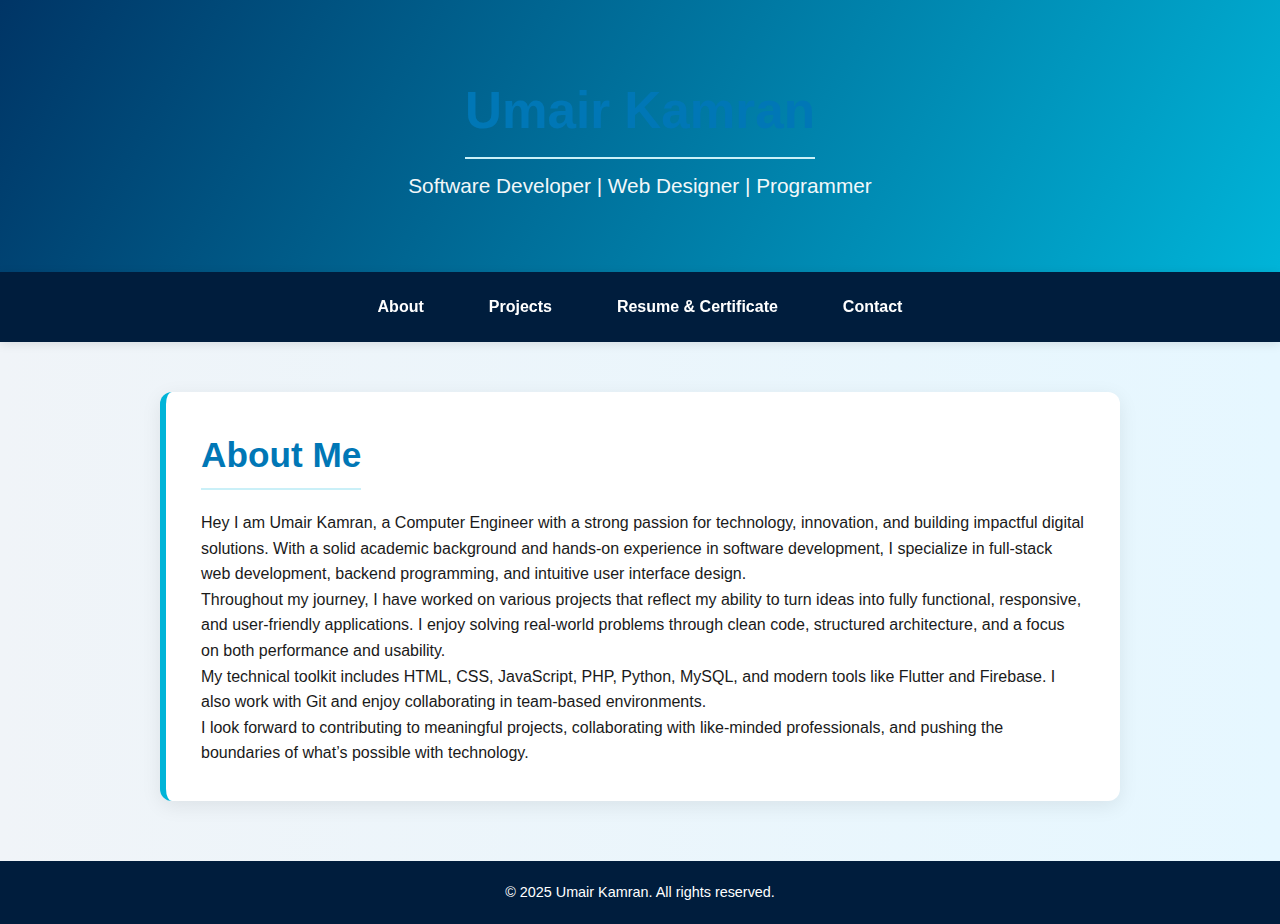
<file: index.html>
<!DOCTYPE html>
<html lang="en">
<head>
  <meta charset="UTF-8" />
  <meta name="viewport" content="width=device-width, initial-scale=1.0" />
  <title>Umair Kamran | About</title>
  <link rel="stylesheet" href="style.css" />
</head>
<body>
  <header>
    <h2>Umair Kamran</h2>
    <p>Software Developer | Web Designer | Programmer</p>
  </header>

  <nav>
    <div class="nav-container nav-links">
      <a href="index.html">About</a>
      <a href="project.html">Projects</a>
      <a href="resume.html">Resume & Certificate</a>
      <a href="contact.html">Contact</a>
    </div>
  </nav>

  <section id="about">
    <h2>About Me</h2>
    <p>
      Hey I am Umair Kamran, a Computer Engineer with a strong passion for technology, innovation, and building impactful digital solutions. With a solid academic background and hands-on experience in software development, I specialize in full-stack web development, backend programming, and intuitive user interface design.
    </p>
    <p>
      Throughout my journey, I have worked on various projects that reflect my ability to turn ideas into fully functional, responsive, and user-friendly applications. I enjoy solving real-world problems through clean code, structured architecture, and a focus on both performance and usability.
    </p>
    <p>
      My technical toolkit includes HTML, CSS, JavaScript, PHP, Python, MySQL, and modern tools like Flutter and Firebase. I also work with Git and enjoy collaborating in team-based environments.
    </p>
    <p>
      I look forward to contributing to meaningful projects, collaborating with like-minded professionals, and pushing the boundaries of what’s possible with technology.
    </p>
  </section>

  <footer>
    <p>&copy; 2025 Umair Kamran. All rights reserved.</p>
  </footer>
</body>
</html>
</file>
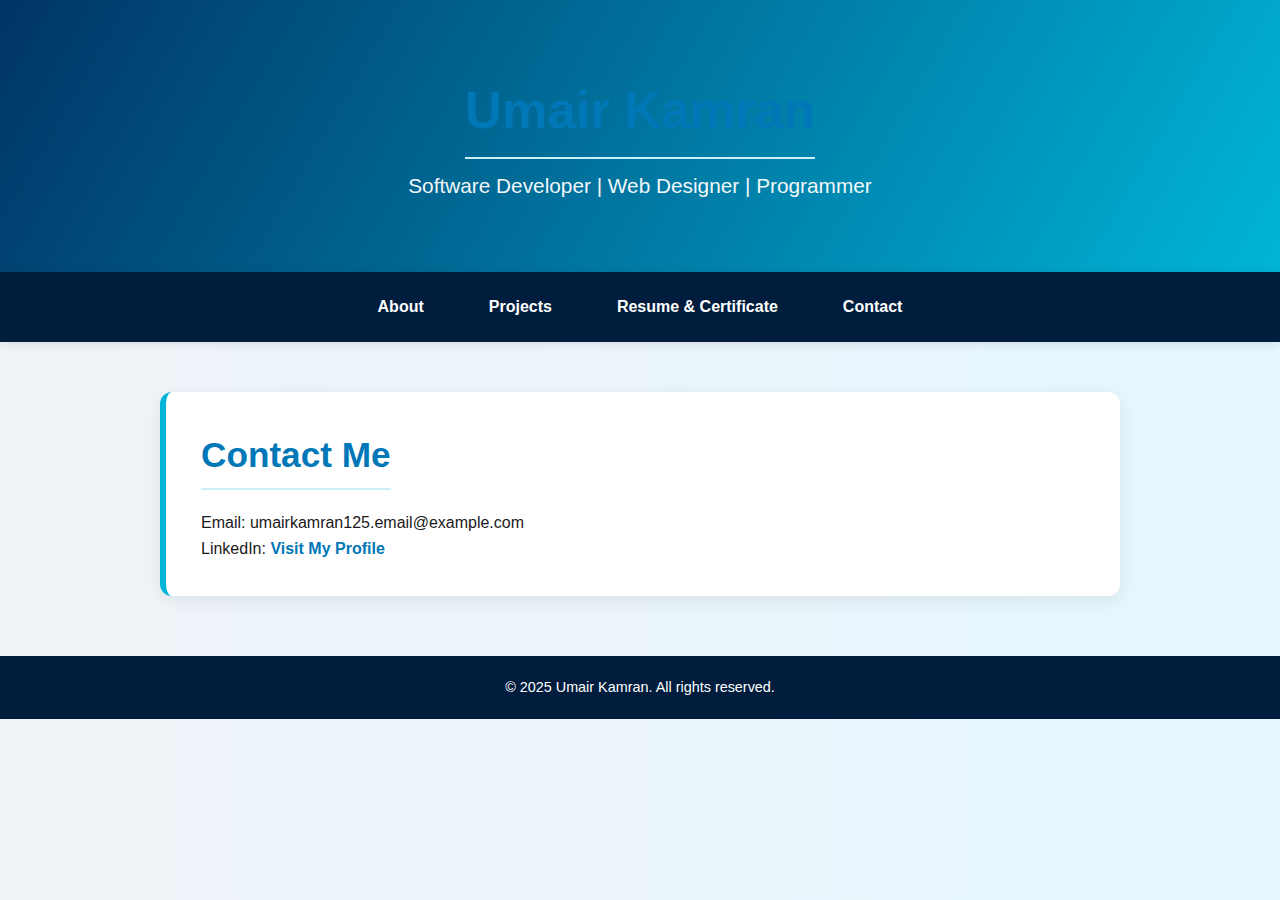
<file: contact.html>
<!DOCTYPE html>
<html lang="en">
<head>
  <meta charset="UTF-8" />
  <meta name="viewport" content="width=device-width, initial-scale=1.0" />
  <title>Contact | Umair Kamran</title>
  <link rel="stylesheet" href="style.css" />
</head>
<body>
  <header>
    <h2>Umair Kamran</h2>
    <p>Software Developer | Web Designer | Programmer</p>
  </header>

  <nav>
    <div class="nav-container nav-links">
      <a href="index.html">About</a>
      <a href="project.html">Projects</a>
      <a href="resume.html">Resume & Certificate</a>
      <a href="contact.html">Contact</a>
    </div>
  </nav>

  <section id="contact">
    <h2>Contact Me</h2>
    <p>Email: umairkamran125.email@example.com</p>
    <p>
      LinkedIn: 
      <a href="https://www.linkedin.com/in/umair-mohammad-kamran-4bb5aa304" target="_blank">
        Visit My Profile
      </a>
    </p>
  </section>

  <footer>
    <p>&copy; 2025 Umair Kamran. All rights reserved.</p>
  </footer>
</body>
</html>
</file>
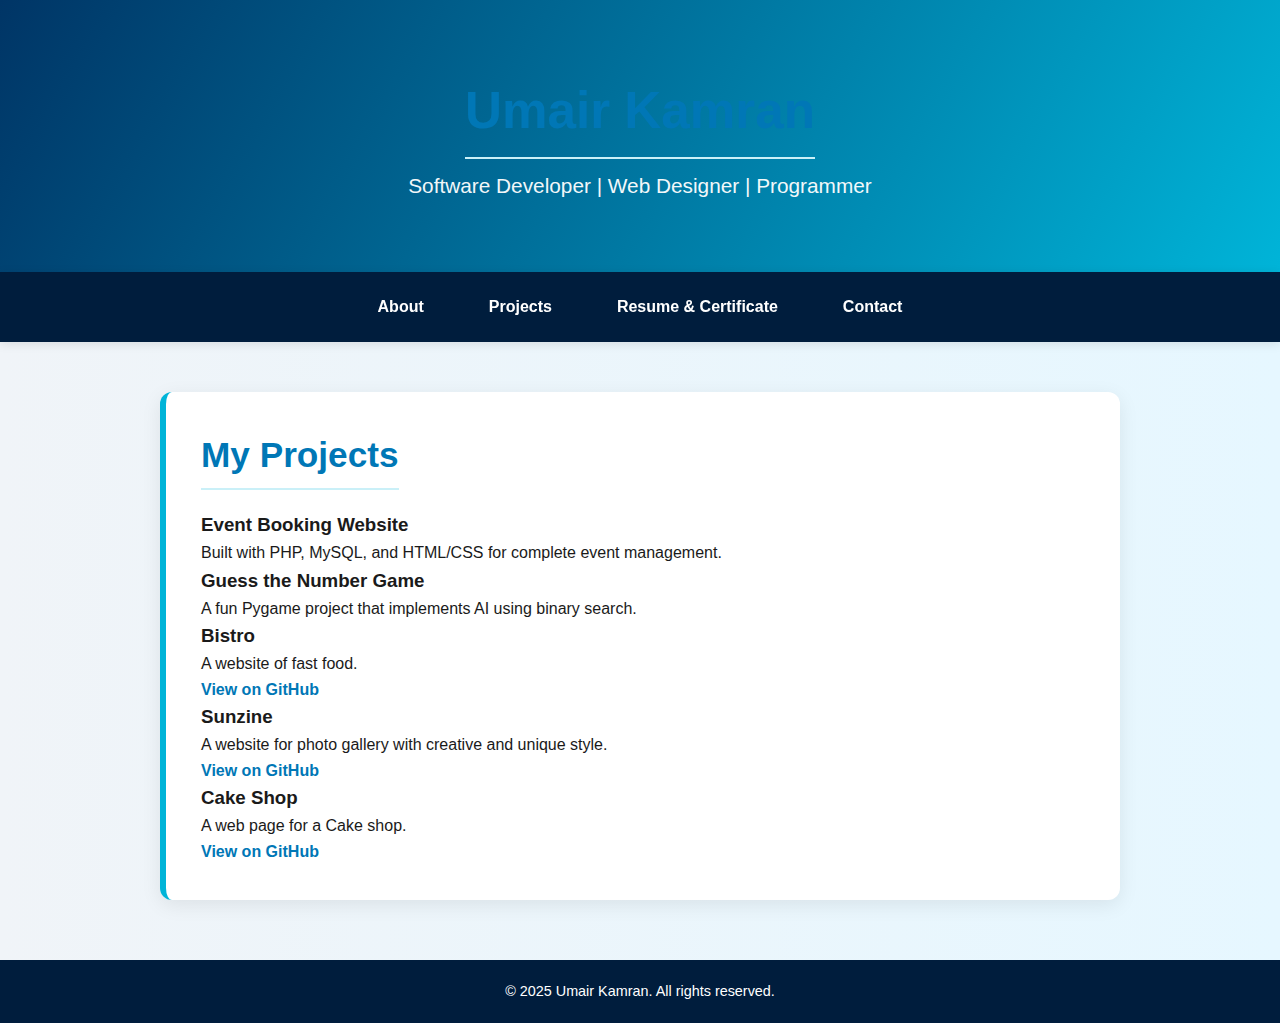
<file: project.html>
<!DOCTYPE html>
<html lang="en">
<head>
  <meta charset="UTF-8" />
  <meta name="viewport" content="width=device-width, initial-scale=1.0" />
  <title>Umair Kamran | Projects</title>
  <link rel="stylesheet" href="style.css" />
</head>
<body>
  <header>
    <h2>Umair Kamran</h2>
    <p>Software Developer | Web Designer | Programmer</p>
  </header>

  <nav>
    <div class="nav-container nav-links">
      <a href="index.html">About</a>
      <a href="project.html">Projects</a>
      <a href="resume.html">Resume & Certificate</a>
      <a href="contact.html">Contact</a>
    </div>
  </nav>

  <section id="projects">
    <h2>My Projects</h2>

    <div class="project">
      <h3>Event Booking Website</h3>
      <p>Built with PHP, MySQL, and HTML/CSS for complete event management.</p>
    </div>
    
    <div class="project">
      <h3>Guess the Number Game</h3>
      <p>A fun Pygame project that implements AI using binary search.</p>
    </div>

    <div class="project">
      <h3>Bistro</h3>
      <p>A website of fast food.</p>
      <a href="https://umairkamran-lang.github.io/project1/" target="_blank">View on GitHub</a>
    </div>

    <div class="project">
      <h3>Sunzine</h3>
      <p>A website for photo gallery with creative and unique style.</p>
      <a href="https://umairkamran-lang.github.io/project2/" target="_blank">View on GitHub</a>
    </div>

    <div class="project">
      <h3>Cake Shop</h3>
      <p>A web page for a Cake shop.</p>
      <a href="https://umairkamran-lang.github.io/project4/" target="_blank">View on GitHub</a>
    </div>
  </section>

  <footer>
    <p>&copy; 2025 Umair Kamran. All rights reserved.</p>
  </footer>
</body>
</html>
</file>
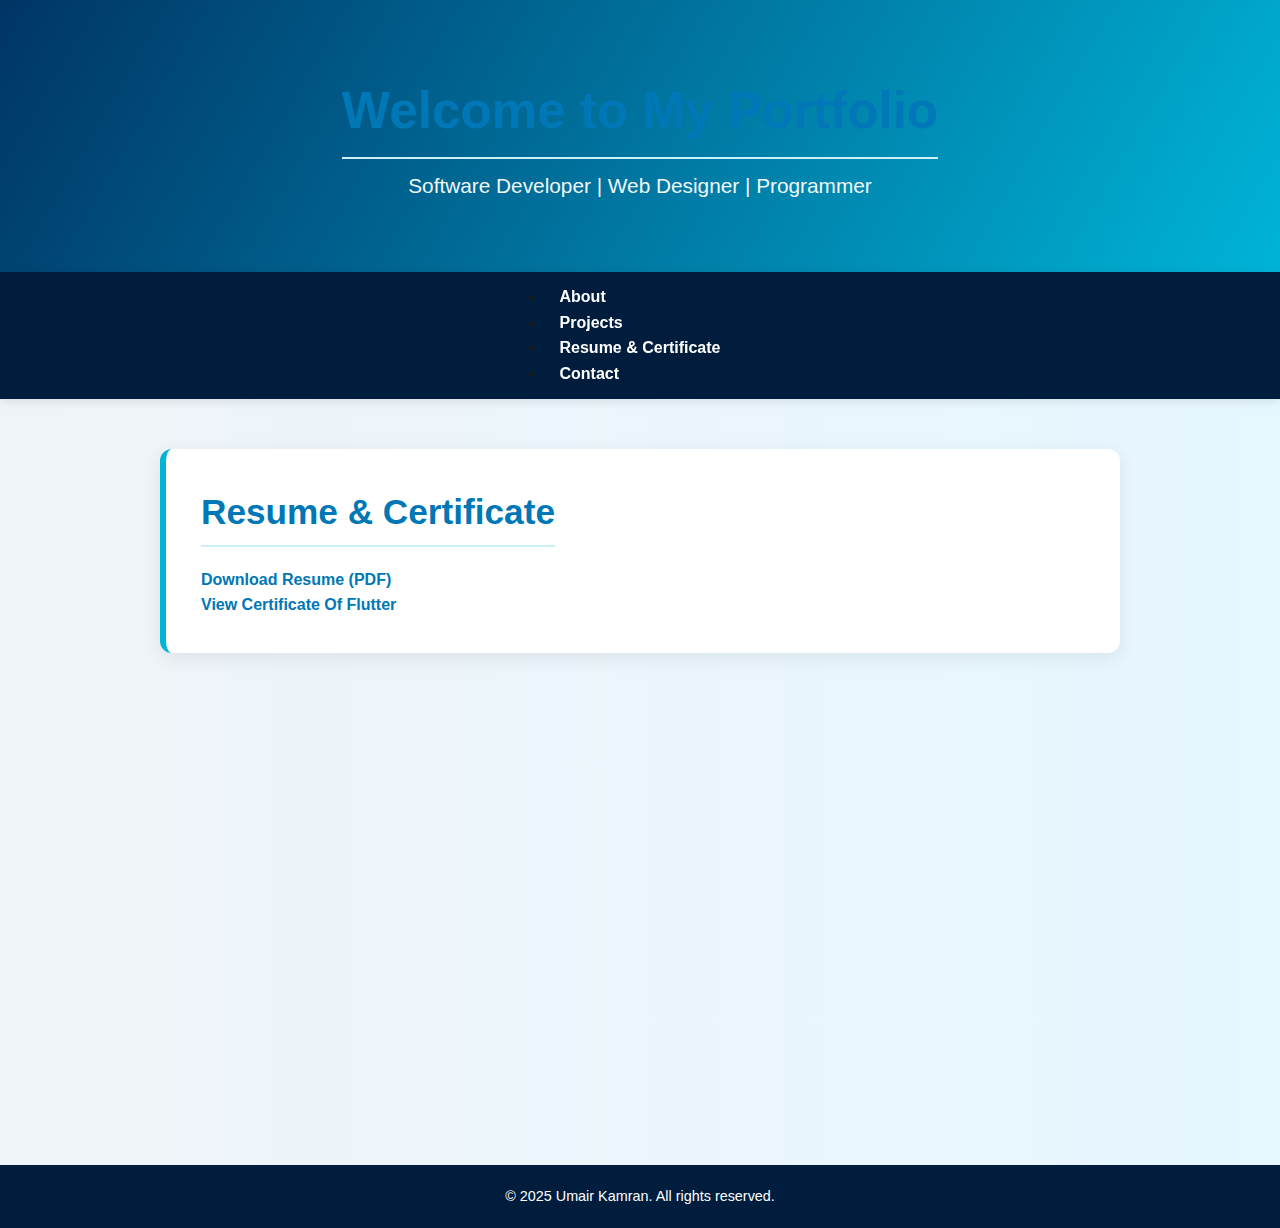
<file: resume.html>
<!DOCTYPE html>
<html lang="en">
<head>
  <meta charset="UTF-8">
  <meta name="viewport" content="width=device-width, initial-scale=1">
  <title>Umair Kamran  | Portfolio</title>
  <link rel="stylesheet" href="style.css">
</head>
<body>

  <header>
    <div class="container">
      <h2>Welcome to My Portfolio</h2>
      <p>Software Developer | Web Designer | Programmer</p>
    </div>
  </header>
  <nav>
    <div class="container nav-container">
      <ul class="nav-links">
        <li><a href="index.html">About</a></li>
        <li><a href="project.html">Projects</a></li>
        <li><a href="resume.html">Resume & Certificate</a></li>
        <li><a href="contact.html">Contact</a></li>
      </ul>
    </div>
  </nav>
   <section id="resume">
    <div class="container">
      <h2>Resume & Certificate</h2>
      <p><a href="resume.pdf" download>Download Resume (PDF)</a></p>
      <p><a href="45.png" target="_blank">View Certificate Of Flutter </a></p>
    </div>
  </section>

<footer style="margin-top: 40%;">
    <div class="container">
      <p>© 2025 Umair Kamran. All rights reserved.</p>
    </div>
  </footer>

</body>
</html>
</file>
<file: style.css>
* {
  margin: 0;
  padding: 0;
  box-sizing: border-box;
  font-family: 'Inter', sans-serif;
  scroll-behavior: smooth;
}

body {
  background: linear-gradient(to right, #f0f4f8, #e6f7ff);
  color: #1a1a1a;
  line-height: 1.6;
  overflow-x: hidden;
}

header {
  background: linear-gradient(120deg, #003566, #00b4d8);
  color: white;
  text-align: center;
  padding: 70px 20px;
  animation: fadeInDown 1.2s ease-in-out both;
  position: relative;
}

header h2 {
  font-size: 3.2rem;
  margin-bottom: 10px;
  animation: popIn 1s ease forwards;
}

header p {
  font-size: 1.3rem;
  opacity: 0.95;
  animation: fadeIn 1.5s ease-in forwards;
}

nav {
  background: #001d3d;
  padding: 12px 0;
  position: sticky;
  top: 0;
  z-index: 1000;
  box-shadow: 0 2px 10px rgba(0, 0, 0, 0.1);
  animation: slideDown 0.8s ease-in-out;
}

.nav-container {
  max-width: 1000px;
  margin: auto;
  display: flex;
  justify-content: center;
  gap: 35px;
  animation: fadeIn 1.5s ease-in;
}

.nav-links a {
  color: #fff;
  text-decoration: none;
  font-weight: 600;
  font-size: 1rem;
  position: relative;
  padding: 10px 15px;
  transition: all 0.3s ease;
}

.nav-links a::after {
  content: "";
  position: absolute;
  bottom: 0;
  left: 0;
  width: 0;
  height: 3px;
  background: #90e0ef;
  transition: width 0.3s ease;
}

.nav-links a:hover::after {
  width: 100%;
}

.nav-links a:hover {
  color: #90e0ef;
}

section {
  max-width: 960px;
  margin: 50px auto;
  padding: 35px;
  background: #ffffff;
  border-left: 6px solid #00b4d8;
  border-radius: 12px;
  box-shadow: 0 5px 20px rgba(0, 0, 0, 0.08);
  transition: transform 0.4s ease, box-shadow 0.4s ease;
  animation: fadeUp 1s ease;
}

section:hover {
  transform: translateY(-5px);
  box-shadow: 0 10px 30px rgba(0, 0, 0, 0.1);
}

h2 {
  font-size: 2.2rem;
  margin-bottom: 20px;
  color: #0077b6;
  border-bottom: 2px solid #caf0f8;
  display: inline-block;
  padding-bottom: 5px;
}

.sub-section {
  background-color: #f0faff;
  padding: 25px;
  margin-top: 20px;
  border-left: 4px solid #48cae4;
  border-radius: 6px;
  animation: fadeIn 1.5s ease-in-out;
}

.sub-section h3 {
  color: #0096c7;
  margin-bottom: 10px;
}

.cert-list li {
  margin-bottom: 8px;
}

.button-link {
  display: inline-block;
  padding: 10px 18px;
  background-color: #00b4d8;
  color: #ffffff;
  font-weight: bold;
  border-radius: 5px;
  text-decoration: none;
  transition: background 0.3s ease;
}

.button-link:hover {
  background-color: #0077b6;
}

a {
  color: #0077b6;
  font-weight: 600;
  text-decoration: none;
  transition: color 0.3s ease;
}

a:hover {
  color: #00b4d8;
  text-decoration: underline;
}

footer {
  background: #001d3d;
  color: white;
  text-align: center;
  padding: 20px;
  font-size: 0.9rem;
  margin-top: 60px;
  animation: fadeIn 2s ease-in-out;
}

@keyframes fadeIn {
  from { opacity: 0; }
  to { opacity: 1; }
}

@keyframes slideDown {
  from { transform: translateY(-100%); }
  to { transform: translateY(0); }
}

@keyframes fadeUp {
  from { opacity: 0; transform: translateY(20px); }
  to { opacity: 1; transform: translateY(0); }
}

@keyframes fadeInDown {
  0% { opacity: 0; transform: translateY(-30px); }
  100% { opacity: 1; transform: translateY(0); }
}

@keyframes popIn {
  0% { opacity: 0; transform: scale(0.8); }
  100% { opacity: 1; transform: scale(1); }
}

@media (max-width: 768px) {
  .nav-container {
    flex-direction: column;
    gap: 10px;
    align-items: center;
  }

  header h2 {
    font-size: 2rem;
  }

  section {
    margin: 20px;
    padding: 20px;
  }
}
</file>
